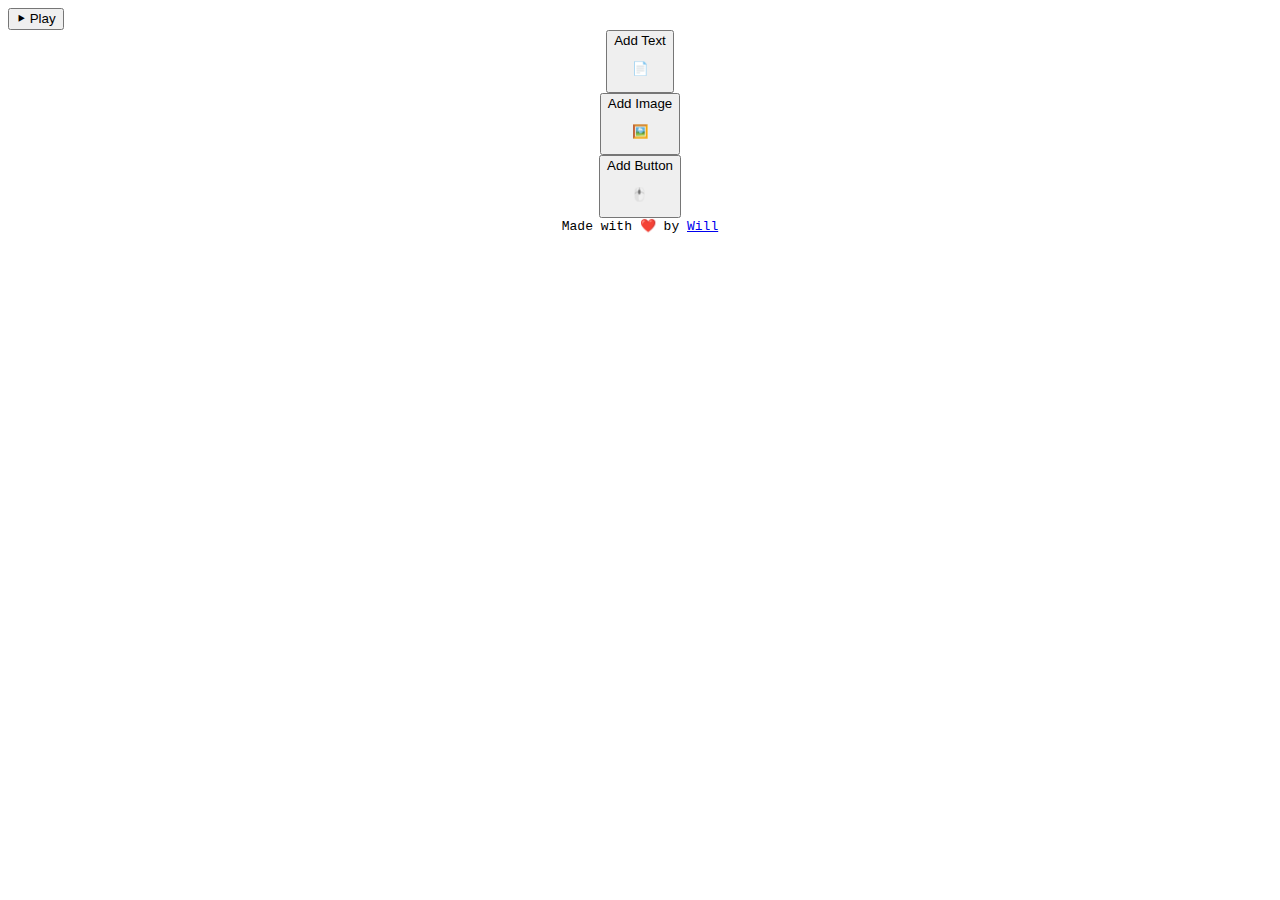
<file: index.html>
<!DOCTYPE html>
<html>

<head>
    <title>HTML Element Playground</title>
</head>

<body>
    <div id="editingEnvironment">
        <div class="canvas">

        </div>
        <aside class="playgroundEditModeSideBar">
            <button title="Switch to Play mode" class="playgroundModeChangeButton playgroundEditingModeChangeButton" onclick="play()">⯈ Play</button>
            <div class="playgroundEditingPane">
                <center>
                    <button onclick="addText()" class="playgroundAdd">Add Text<br> <p class="playgroundIcon">📄</p> </button><br>
                    <button onclick="addImage()" class="playgroundAdd">Add Image<br> <p class="playgroundIcon">🖼️</p> </button><br>
                    <button onclick="addButton()" class="playgroundAdd">Add Button<br> <p class="playgroundIcon">🖱️</p> </button>
                </center>
                <p style="
                    margin:10px;
                    margin-top: auto;
                    width:auto;
                    text-align: center;
                    font-family: 'Courier New', Courier, monospace;
                    font-size: small;">
                Made with <a title="🏳️‍⚧️🏳️‍🌈🫶⚖️" style="cursor:default;">❤️</a> by <a id="playgroundWillLink" href="https://github.com/IMakeThingsWithCode">
                    Will</a>
                </p>
            </div>
        </aside>
    </div>
    <div id="playingEnvironment">
        <div class="canvas">

        </div>
        <button title="Switch to Edit mode" class="playgroundModeChangeButton playgroundPlayingModeChangeButton" onclick="edit()">🖉 Edit</button>
    </div>
</body>
<script src="./script.cjs"></script>
<link rel="stylesheet" href="./style.css">

</html>
</file>
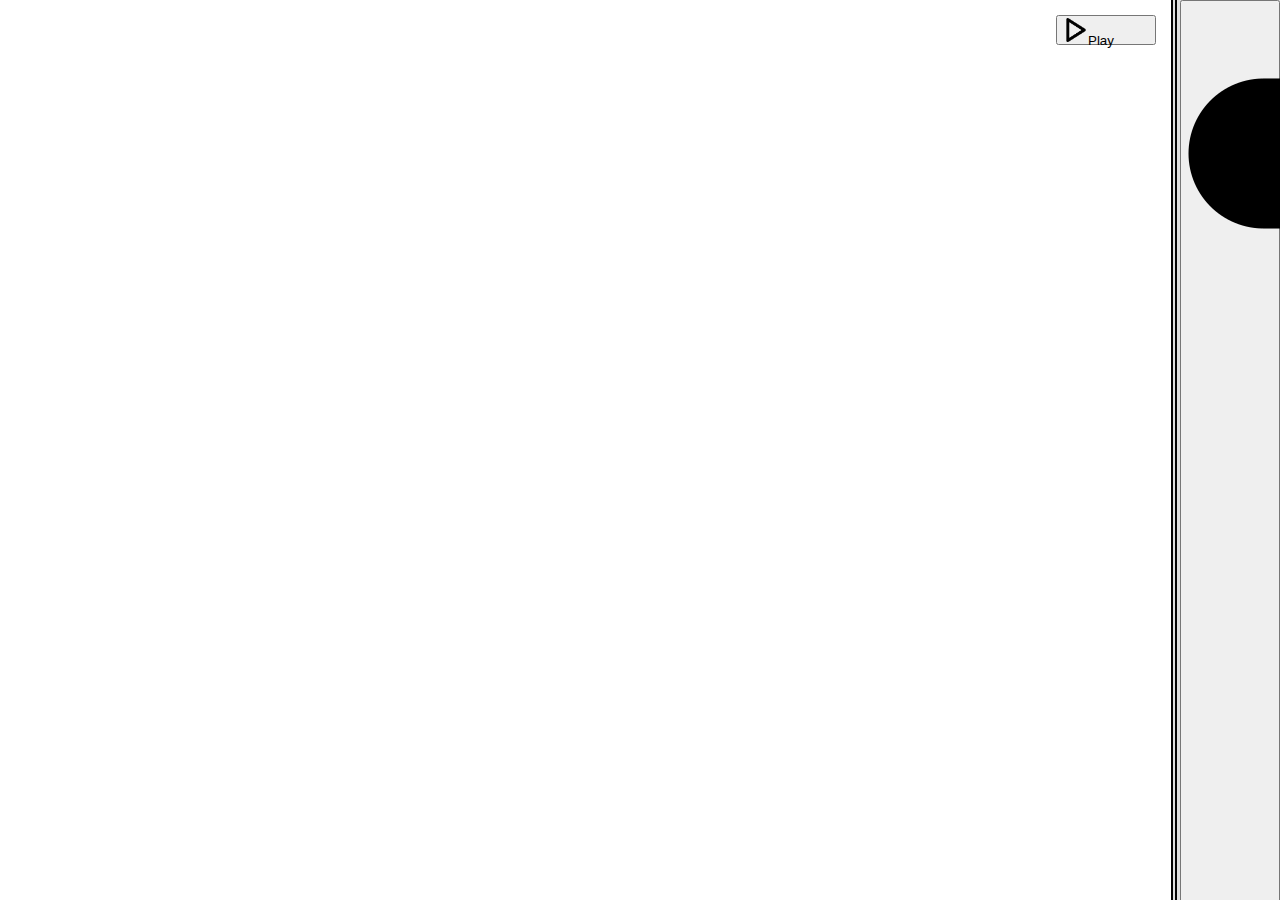
<file: src/index.html>
<!DOCTYPE html>
<html>

<head>
    <title>HTML Element Playground</title>
</head>

<body>
    <div id="editingEnvironment">
        <div class="canvas">

        </div>
        <aside class="playgroundEditModeSideBar">
            <button title="Switch to Play mode" id="playgroundEditingModeChangeButton"
                class="buttonWithIcon playgroundModeChangeButton" onclick="play()">
                <img class="playgroundIcon" src="./resources/icon-play.png"><br>Play
            </button>
            <div class="playgroundEditingPane">
                <button title="Add Text" onclick="addText()" class="buttonWithIcon">
                    <img class="playgroundIcon" src="./resources/icon-add-text.png">
                    <p>Add Text</p>
                </button><br>
                <button title="Add Image" onclick="addImage()" class="buttonWithIcon">
                    <img class="playgroundIcon" src="./resources/icon-add-image.png">
                    <p>Add Image</p>
                </button><br>
                <button title="Add Button" onclick="addButton()" class="buttonWithIcon">
                    <img class="playgroundIcon" src="./resources/icon-add-button.png">
                    <p>Add Button</p>
                </button>
                <button title="Add Custom" onclick="addCustom()" class="buttonWithIcon">
                    <img class="playgroundIcon" src="./resources/icon-add-custom.png">
                    <p>Add Custom</p>
                </button>
                <div id="playgroundPropertyEditor">

                </div>
                <p style="
                    height:auto;
                    margin:10px;
                    width:auto;
                    text-align: center;
                    font-family: 'Courier New', Courier, monospace;
                    font-size: small;">
                    Made with <a title="🏳️‍⚧️🏳️‍🌈🫶⚖️" style="cursor:default;">❤️</a> by <a id="playgroundWillLink"
                        href="https://github.com/IMakeThingsWithCode">
                        Will</a>
                </p>
            </div>
        </aside>
    </div>
    <div id="playingEnvironment">
        <div class="canvas">

        </div>
        <button title="Switch to Edit mode" id="playgroundPlayingModeChangeButton"
            class="buttonWithIcon playgroundModeChangeButton" onclick="edit()">
            <img class="playgroundIcon" src="./resources/icon-edit.png"><br>Edit
        </button>
    </div>
</body>
<script src="./script.cjs"></script>
<link rel="stylesheet" href="./style.css">

</html>
</file>
<file: style.css>
.modeChangeButton {
    position: absolute;
    padding: 5px;
    margin: 10px;
    top: 0px;
    right: 0px;
    cursor: pointer;
}

.editingModeChangeButton {
    right: 200px;
    margin-right: 15px;
    font-size: large;
}

.playingModeChangeButton {
    font-size: small;
}

.editingPane {
    position: absolute;
    right: 0px;
    top:0px;
    bottom:0px;
    width: 200px; /* fix later when I add elements*/
    border-left-color: black;
    border-left-width: 5px;
    border-left-style: double;
}

body {
    height: 100%;
}
</file>
<file: src/style.css>
body {
    font-family: 'Courier New', Courier, monospace;
}

.canvas {
    font-family: sans-serif;
}

.playgroundActionButton {
    width: 70px;
    height: 30px;
    align-self: center;
    margin: 5px 0px;
    cursor: pointer;
}

.playgroundModeChangeButton {
    position: absolute;
    top: 0px;
    right: 0px;
    height: 30px;
    width: 100px;
    margin: 15px;
    cursor: pointer;
    display: flex;
}

#playgroundAddMenu {
    margin: 15px 0px;
    display: flex;
    flex-direction: column;
    align-items: center;
}

#playgroundEditingModeChangeButton {
    position: relative;
}

#playgroundAddButton {
    width: 70px;
    height: 91px;
    cursor: cell;
}

.playgroundEditingPane {
    border-left-color: black;
    border-left-width: 6px;
    border-left-style: double;
    display: flex;
    flex-direction: column;
    overflow-y: scroll;
    width: 100px;
    padding-left: 3px;
    background-color:gainsboro;
}

.playgroundEditModeSideBar {
    position: absolute;
    right: 0px;
    top: 0px;
    bottom: 0px;
    display: flex;
    z-index: 1000;
}

#propertySearchBar {
    width: min-content;
    word-break: break-word;
    width: 80%;
}

.addButton {
    padding: 5px;
    margin: 7px 0px;
    cursor: pointer;
    background-color: white;
    border-radius: 5px;
    border: 2px black solid;
    height: min-content;
    display: flex;
    flex-direction: row;
    align-items: center;
    width: 100%;
}

.addButton p {
    white-space: nowrap;
    margin: 0px;
    font-size: 12px;
    text-align: center;
    width: 100%;
}

#playgroundWillLink {
    text-decoration-line: underline;
    text-decoration-style: wavy;
    color: red;
}

#playgroundWillLink:hover {
    text-decoration-style: dotted;
    text-decoration-thickness: 0.3vh;
}

#playgroundPropertyEditor {
    height: 100%;
    border-top: 3px black dotted;
    border-bottom: 3px black dotted;
    display: flex;
    flex-direction: column;
    overflow-y: scroll;
    padding-top: 10px;
}

.center {
    text-align: center;
    display: flex;
    flex-direction: column;
    align-items: center;
}

#propertyColumn {
    display: flex;
    flex-direction: column;
    word-break: break-word;
    width: 100px;
}

#propertyColumn div input {
    width: 80%;
    border: 0px;
    border-bottom: 1px black dashed;
    border-radius: 2px;
    margin-bottom: 10px;
}

#propertyColumn div p {
    margin: 0px auto 0px auto;
}
</file>
